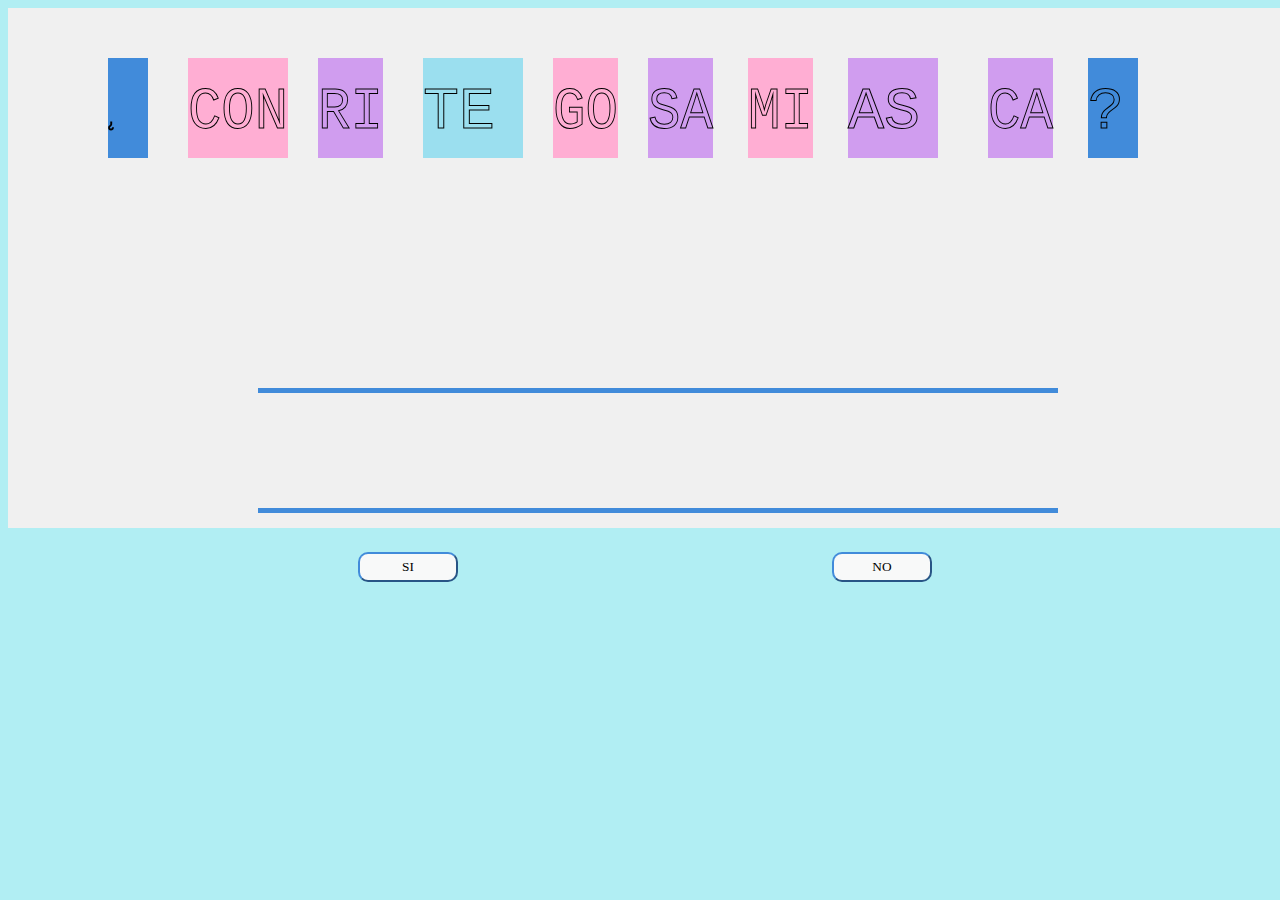
<file: src/INDEX.html>
<!DOCTYPE html>
<html>

<head>

  <script>
    function mostrar(id) {
      var objeto = document.getElementById(id)
      objeto.style.display = "block";
    }
    function ocultar(id) {
      var objeto = document.getElementById(id)
      objeto.style.display = "none";
    }
  </script>
  <style>
    
    body{
      background-color: rgba(34, 208, 220, 0.351);
    }
    .oculto {
      display: none;
    }

    /* Contenedor del popup */
    .popup {
      position: relative;
      display: inline-block;
      cursor: pointer;
    }

    /* pop-up actual */
    .popup .popuptext {
      visibility: hidden;
      width: 160px;
      background-color: #555;
      color: #fff;
      text-align: center;
      border-radius: 6px;
      padding: 8px 0;
      position: absolute;
      z-index: 1;
      bottom: 125%;
      left: 50%;
      margin-left: -80px;
    }

    /* Muestra del Pop-up*/
    .popup .popuptext::after {
      content: "";
      position: absolute;
      top: 100%;
      left: 50%;
      margin-left: -5px;
      border-width: 5px;
      border-style: solid;
      border-color: #555 transparent transparent transparent;
    }

    /* Cambio para mostrar/ocultar el contenedor del pop-up */
    .popup .show {
      visibility: visible;
      -webkit-animation: fadeIn 1s;
      animation: fadeIn 1s
    }
   input {
    width: 100px;
    height: 30px;
    margin: 20px;
    margin-left: 350px;
    background-color: rgb(248, 249, 249);
    border-radius: 10px;
    font-family: cursive;
    border-color: rgb(65, 139, 218);
    }
   
  </style>
</head>

<body>

  <canvas width="1500" height="520" id="lienzo"></canvas>

  <script>
    var cv, cx, objetos, objetoActual = null;
    var inicioX = 0, inicioY = 0;

    const array = ['¿', 'CON', 'RI', 'TE', 'GO', 'SA', 'MI', 'AS', 'CA', '?', ' ', ' '];
    function actualizar() {
      cx.fillStyle = '#f0f0f0';
      cx.fillRect(0, 0, 1500, 520);

      for (var i = 0; i < objetos.length; i++) {
        cx.fillStyle = objetos[i].color;
        cx.fillRect(objetos[i].x, objetos[i].y, objetos[i].width, objetos[i].height);
        cx.strokeText(array[i], objetos[i].x, objetos[i].y + 70, objetos[i].width, objetos[i].height);
        cx.font = "60px Courier New";

      }
    }


    window.onload = function () {
      objetos = [];
      cv = document.getElementById('lienzo');
      cx = cv.getContext('2d');
      // agregar objetos de prueba

      objetos.push({
        x: 100, y: 50,
        width: 40, height: 100,
        color: '#418BDA'
        
      });
      objetos.push({
        x: 180, y: 50,
        width: 100, height: 100,
        color: '#FFAED3'
        //color: '#E4C6F0'
      });
      objetos.push({
        x: 310, y: 50,
        width: 65, height: 100,
        color: '#D09DEF'
      });
      objetos.push({
        x: 415, y: 50,
        width: 100, height: 100,
        color: '#9BDFEF'
      });
      objetos.push({
        x: 545, y: 50,
        width: 65, height: 100,
        color: '#FFAED3'
      });
      objetos.push({
        x: 640, y: 50,
        width: 65, height: 100,
        color: '#D09DEF'
      });
      objetos.push({
        x: 740, y: 50,
        width: 65, height: 100,
        color: '#FFAED3'
      });
      objetos.push({
        x: 840, y: 50,
        width: 90, height: 100,
        color: '#D09DEF'
      });
      objetos.push({
        x: 980, y: 50,
        width: 65, height: 100,
        color: '#D09DEF'
      });
      objetos.push({
        x: 1080, y: 50,
        width: 50, height: 100,
        color: '#418BDA'
      });

      objetos.push({
        x: 250, y: 500,
        width: 800, height: 5,
        color: '#418BDA'
      });
      objetos.push({
        x: 250, y: 380,
        width: 800, height: 5,
        color: '#418BDA'
      });


      actualizar();


      cv.onmousedown = function (event) {
        for (var i = 0; i < objetos.length; i++) {
          if (objetos[i].x < event.clientX
            && (objetos[i].width + objetos[i].x > event.clientX)
            && objetos[i].y < event.clientY
            && (objetos[i].height + objetos[i].y > event.clientY)
          ) {
            objetoActual = objetos[i];
            inicioY = event.clientY - objetos[i].y;
            inicioX = event.clientX - objetos[i].x;

            break;
          }
        }
      }

      cv.onmousemove = function (event) {
        if (objetoActual != null) {
          objetoActual.x = event.clientX - inicioX;
          objetoActual.y = event.clientY - inicioY;
        }
        actualizar();
      }

      cv.onmouseup = function (evet) {
        objetoActual = null;
      }
    }


    function FbotonOn() {

      //if (document.getElementById('checkBox').checked) {
        var img = new Image();
        img.src = "ds.jpg";
        cx.drawImage(img, 0, 0);

        img.onload = function () {
          cx.drawImage(img, 0, 0);
          document.getElementById('texto').innerHTML = "TE AMO MUCHISIMO!!!!!!";
        }
    //  }
     // else {


      //}
    }

    function myFunction() {
      var popup = document.getElementById("myPopup");
      popup.classList.toggle("show");
      //<input type="checkbox" id="checkBox">
     // <input type="checkbox" id="checkBox">
    }

  </script>
</body>
<footer >
  
  <input type="button" id='button' value="SI"  onclick="FbotonOn()">
  <span></span>

    <div class="popup" onclick="myFunction()">
      
      <input type="button" id='button' value="NO" onclick="actualizar()">
      <span class="popuptext" id="myPopup">RESPUESTA EQUIVOCADA</span>

    </div>

</footer>

</html>
</file>
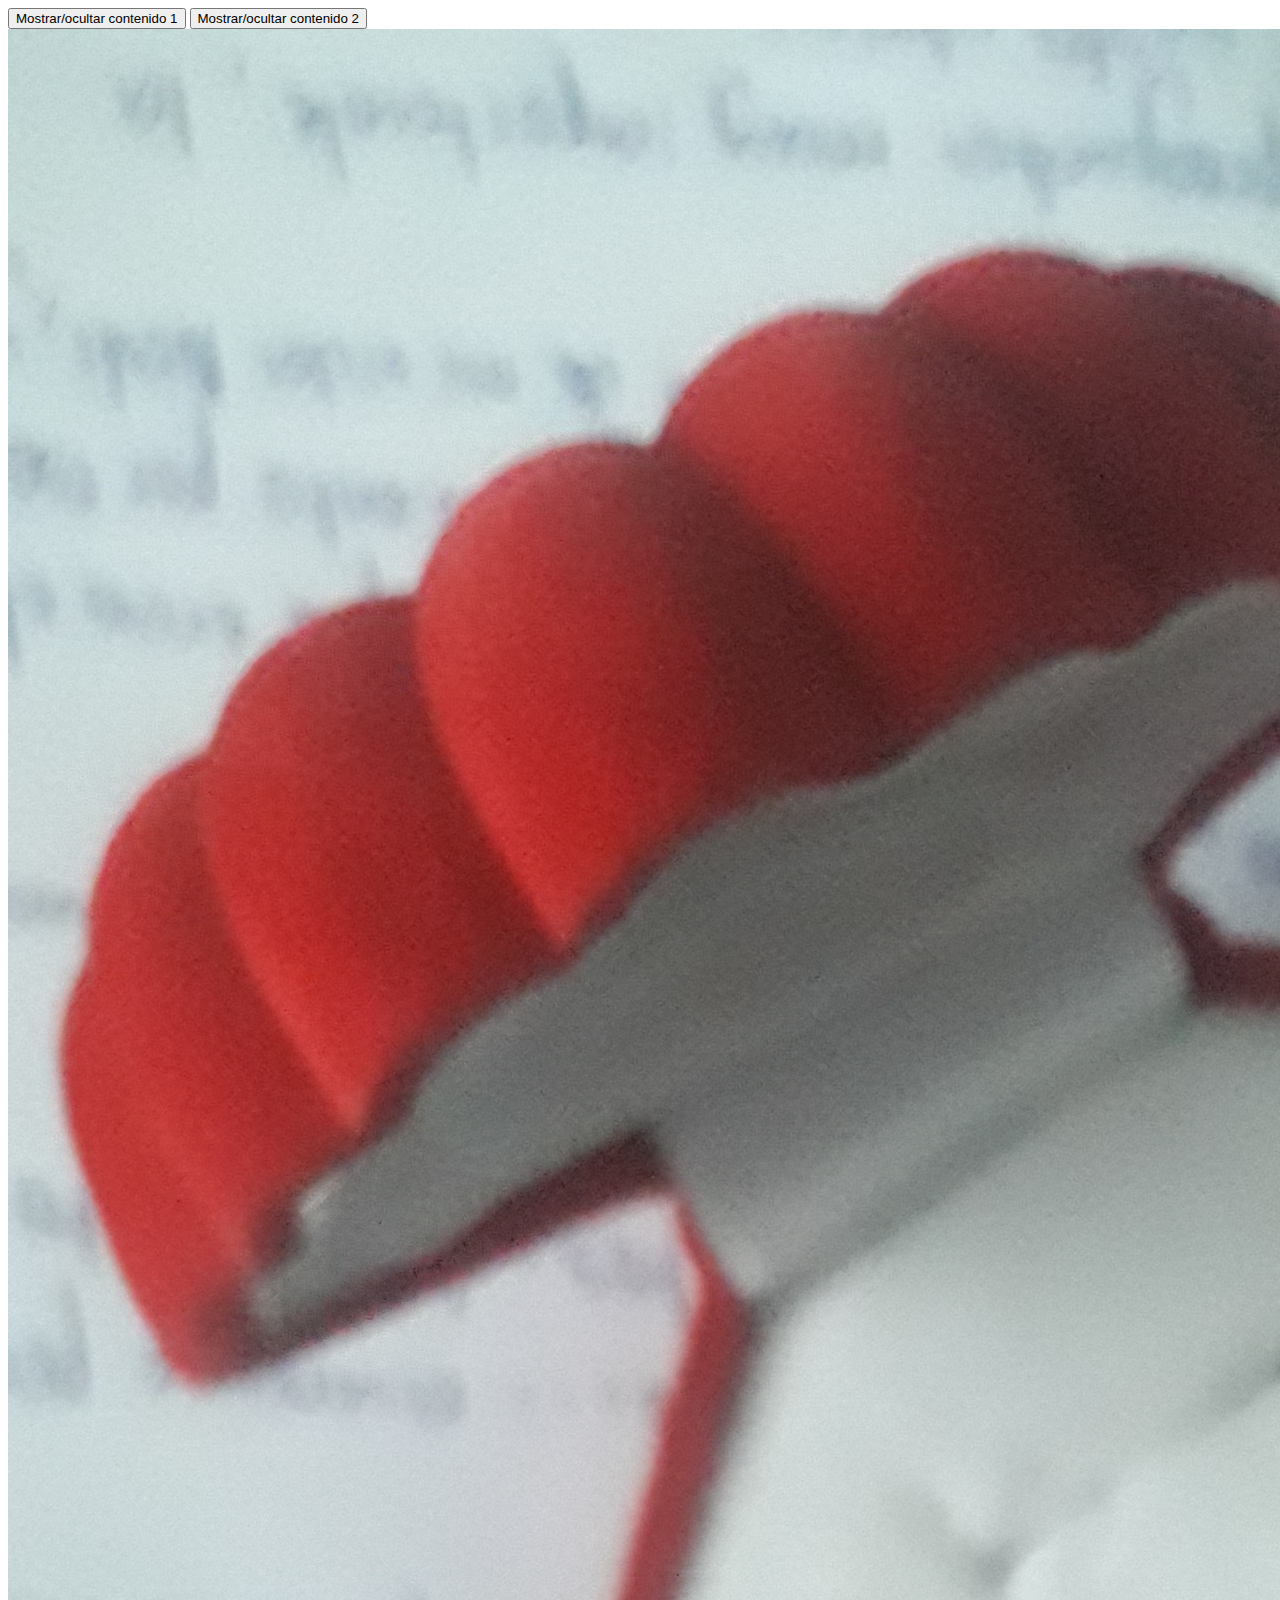
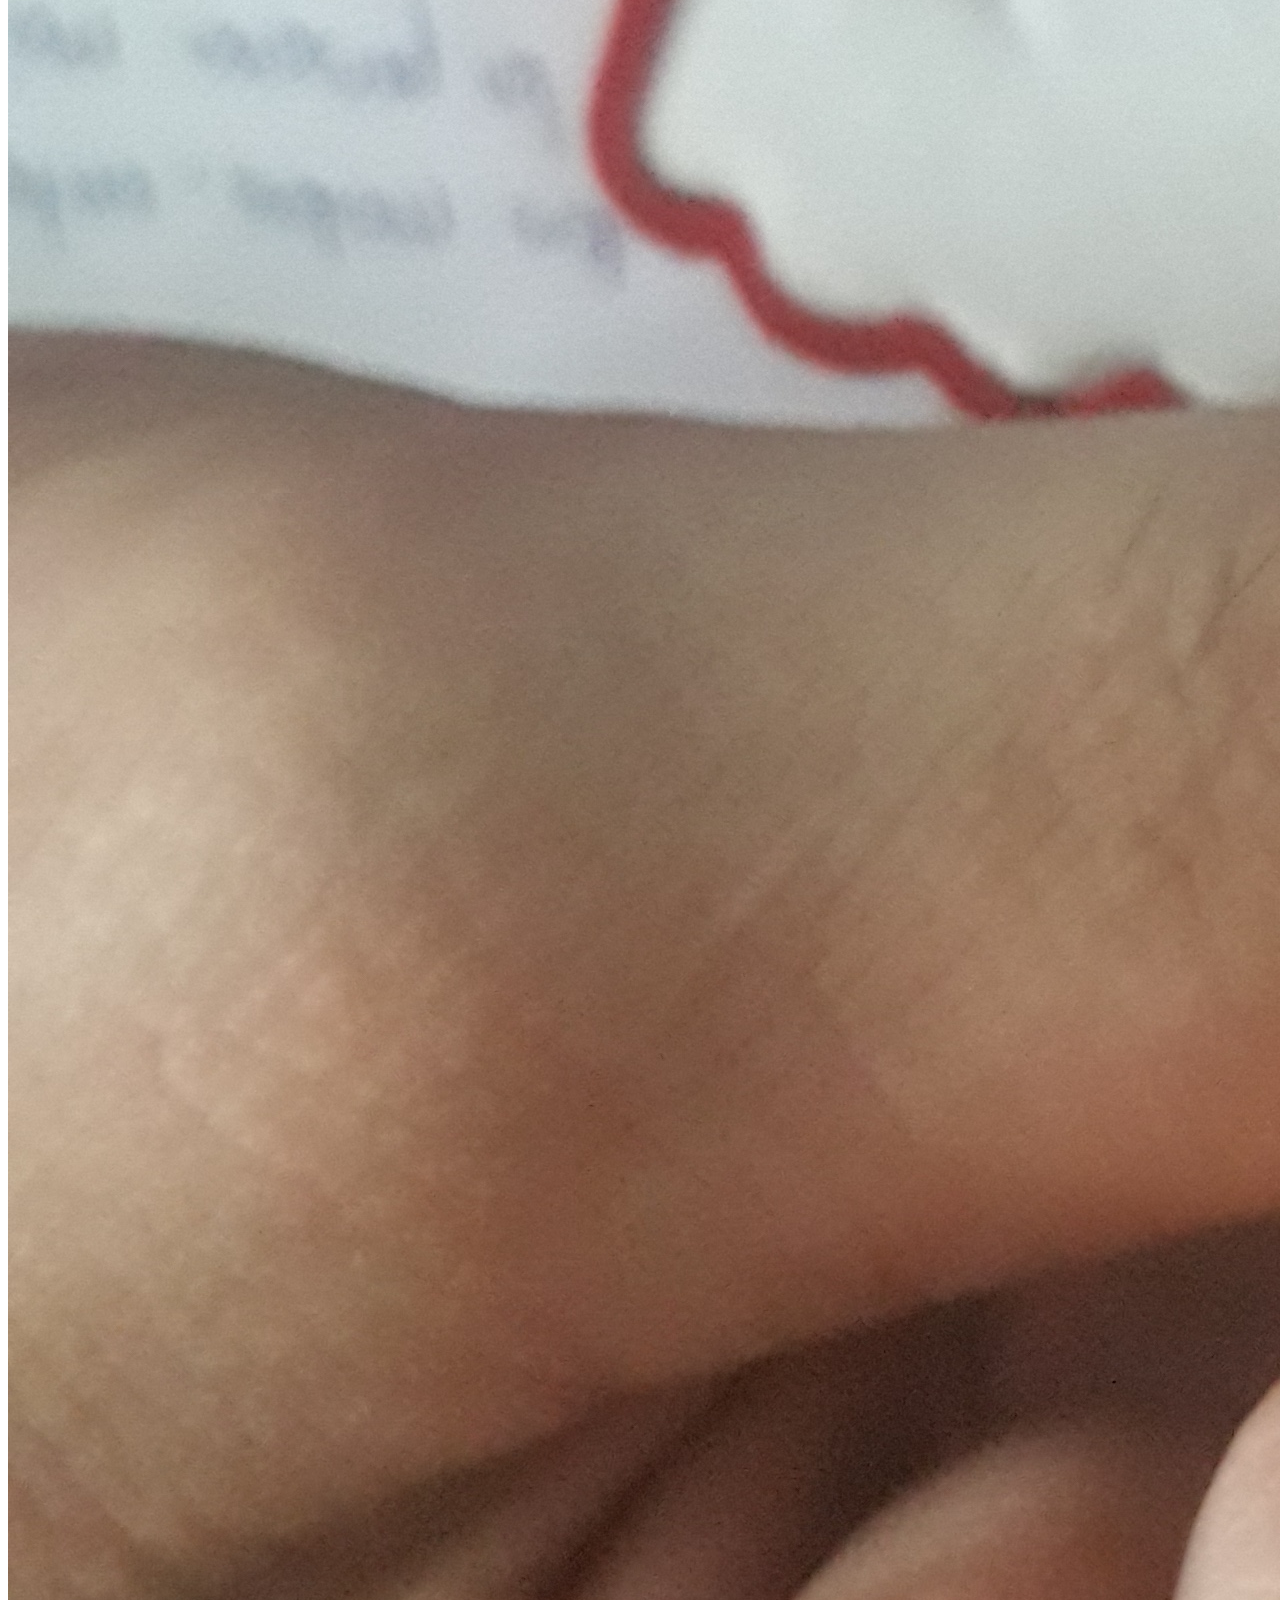
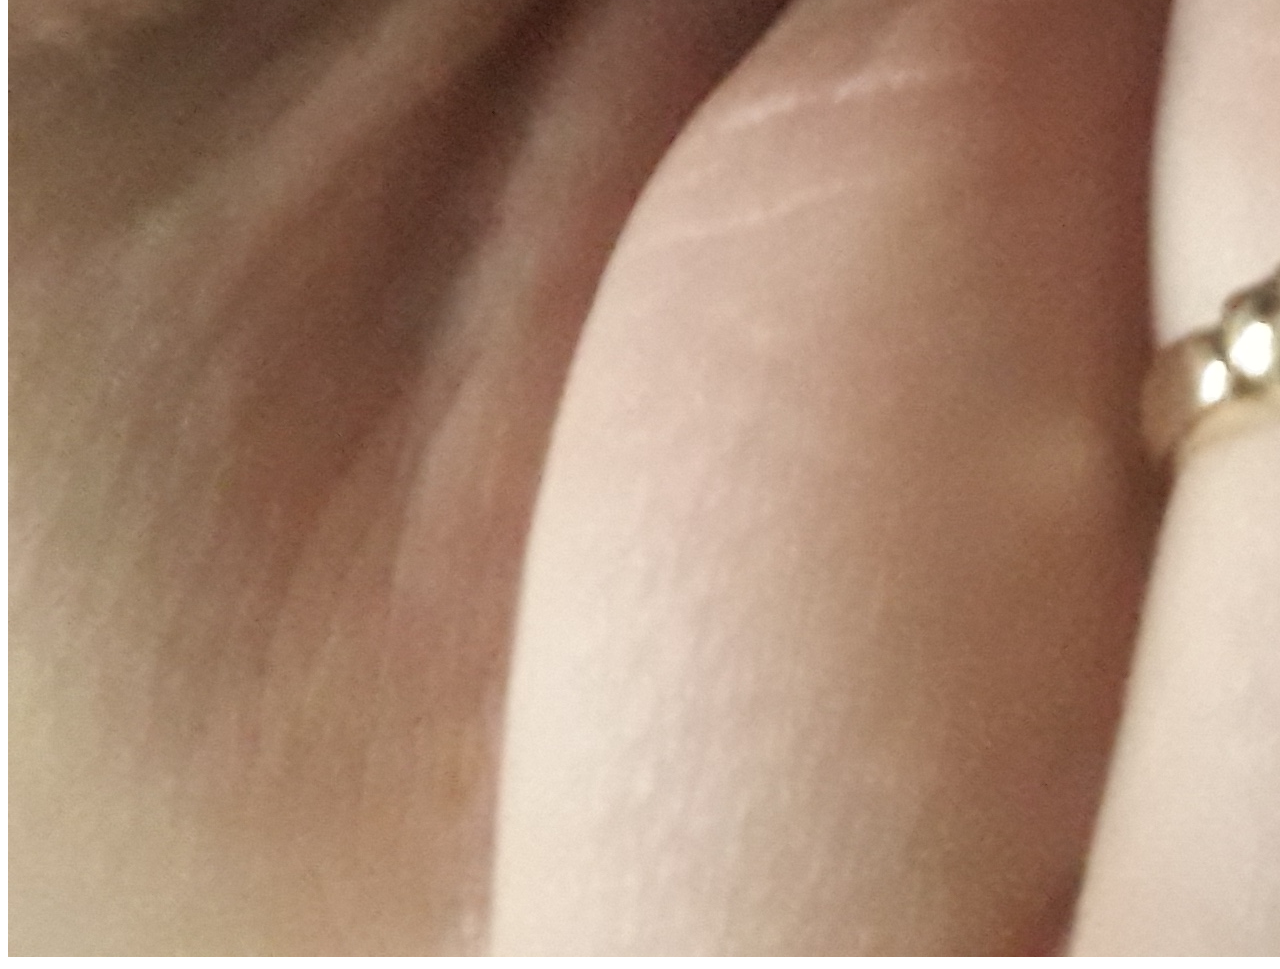
<file: src/index (2).html>
<!DOCTYPE html>
<html lang="es">
<head>
   <script>
      function mostrar(id)
      {
         var objeto=document.getElementById(id)
            objeto.style.display="block";
      }
      function ocultar(id)
      {
         var objeto=document.getElementById(id)
            objeto.style.display="none";
      }
   </script>
   <style>
      .oculto {display:none;}
   </style>
</head>
 
<body>
<form>
   <input type="button" onclick="mostrar('contenido1') & ocultar('contenido2')" value="Mostrar/ocultar contenido 1">
   <input type="button" onclick="mostrar('contenido2') & ocultar('contenido1')" value="Mostrar/ocultar contenido 2">
   <img src="a.jpg" id="contenido1">
   <img src="b.jpg" class="oculto" id="contenido2">
</form>
</body>
</html>
</file>
